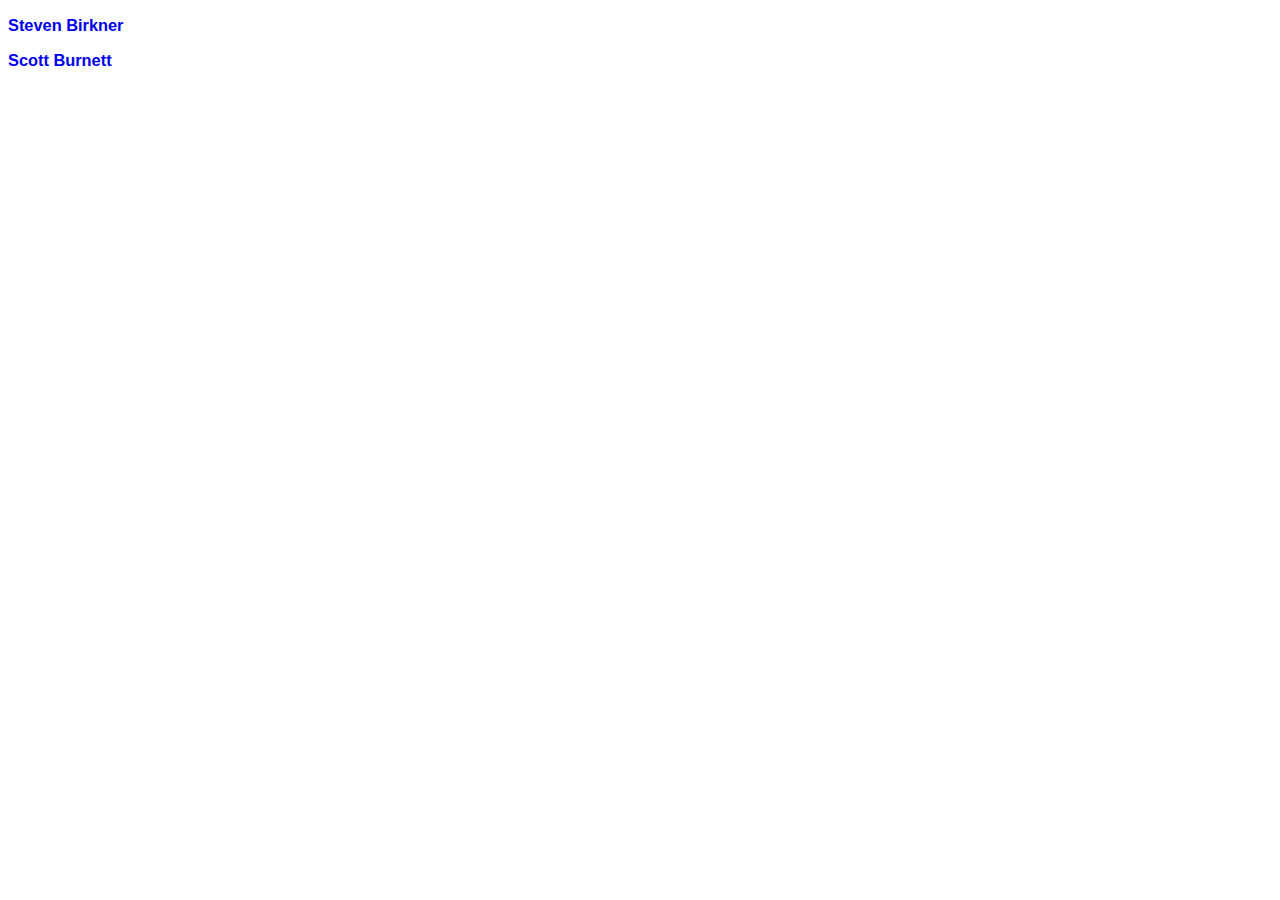
<file: html/about.html>
<!doctype html>
<html lang="en">
<head>
    <style>
        body {
            font: 14px/18px "HelveticaNeue", "Helvetica Neue", Helvetica, Arial, sans-serif;
            color: #EFEFEF;
        }
        
        h2 { color: #FFF; }
        
        a {
            text-decoration: none;
        }
        a:visited {
            color: inherit;
        }
    </style>
    
</head>
<div id="aboutSlide">
    <a href="#"><h3>Steven Birkner</h3></a>
    <a href="#"><h3>Scott Burnett</h3></a>

    </ul>
</div>
</file>
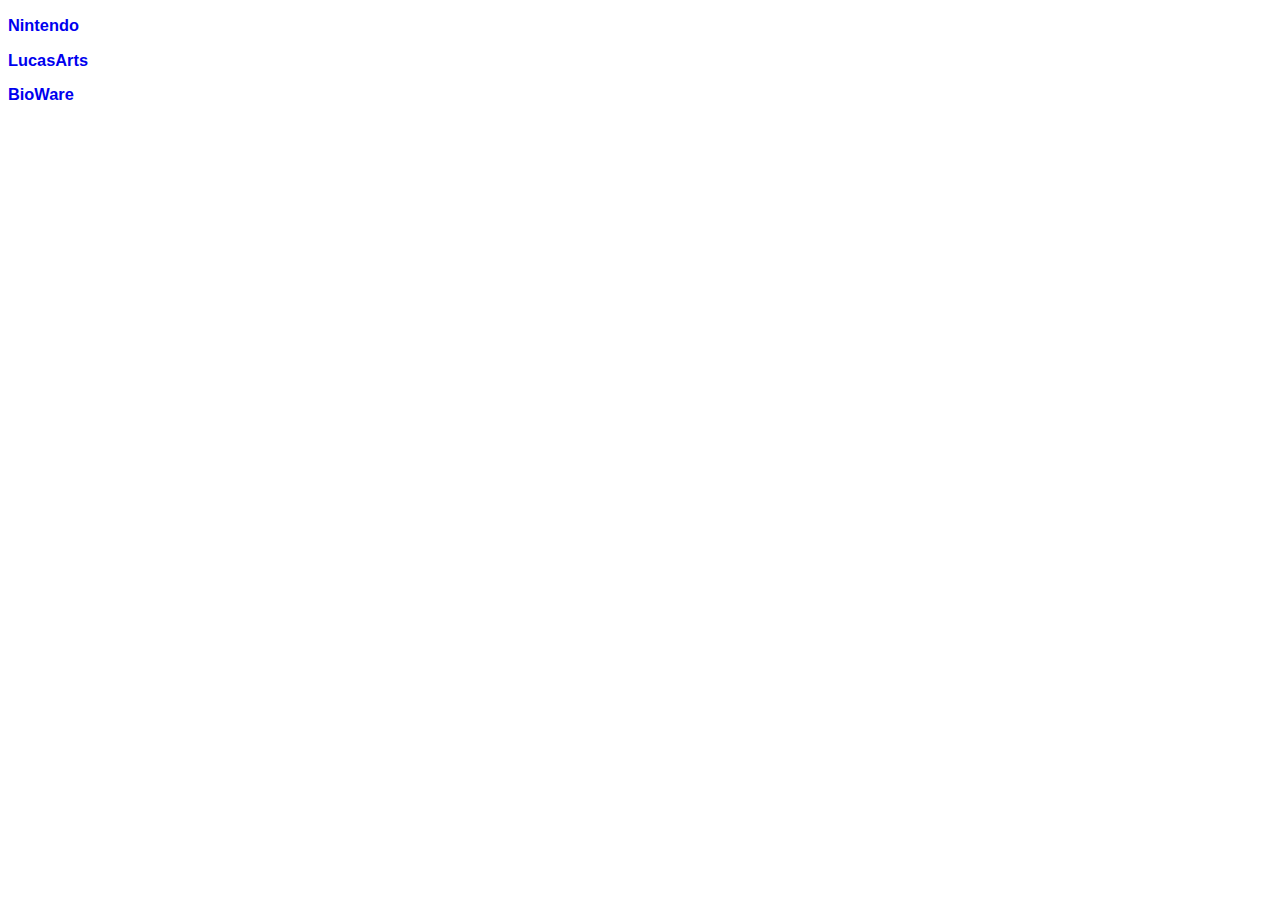
<file: html/companies.html>
<!doctype html>
<html lang="en">
<head>
    <style>
        body {
            font: 14px/18px "HelveticaNeue", "Helvetica Neue", Helvetica, Arial, sans-serif;
            color: #EFEFEF;
        }
        
        h2 { color: #FFF; }
        a {
            text-decoration: none;
        }
        a:visited {
            color: inherit;
        }
    </style>
    
</head>
<div id="compSlide">
    <a href="#"><h3>Nintendo</h3></a>
    <a href="#"><h3>LucasArts</h3></a>
    <a href="#"><h3>BioWare</h3></a>
    </ul>
</div>
</file>
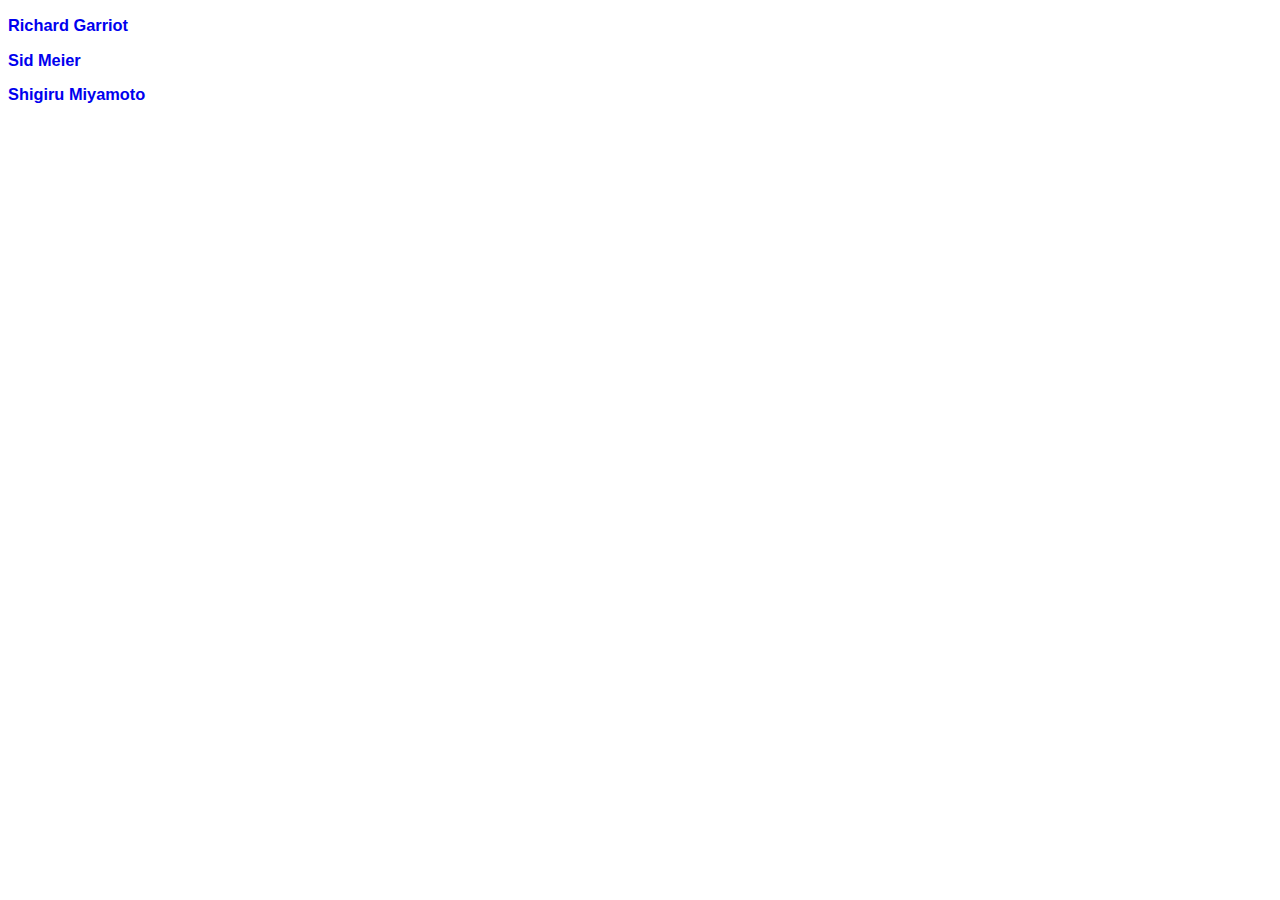
<file: html/creators.html>
<!doctype html>
<html lang="en">
<head>
    <title>Creators | Forefathers of Gaming</title>
    <style>
        body {
            font: 14px/18px "HelveticaNeue", "Helvetica Neue", Helvetica, Arial, sans-serif;
            color: #EFEFEF;
        }
        
        h2 { color: #FFF; }
        a {
            text-decoration: none;
        }
        a:visited {
            color: inherit;
        }
    </style>
    
</head>
<div id="creatorsSlide">
    <a href="rg.html"><h3>Richard Garriot</h3></a>
    <a href="sm.html"><h3>Sid Meier</h3></a>
    <a href="shm.html"><h3>Shigiru Miyamoto</h3></a>
    </ul>
</div>
</file>
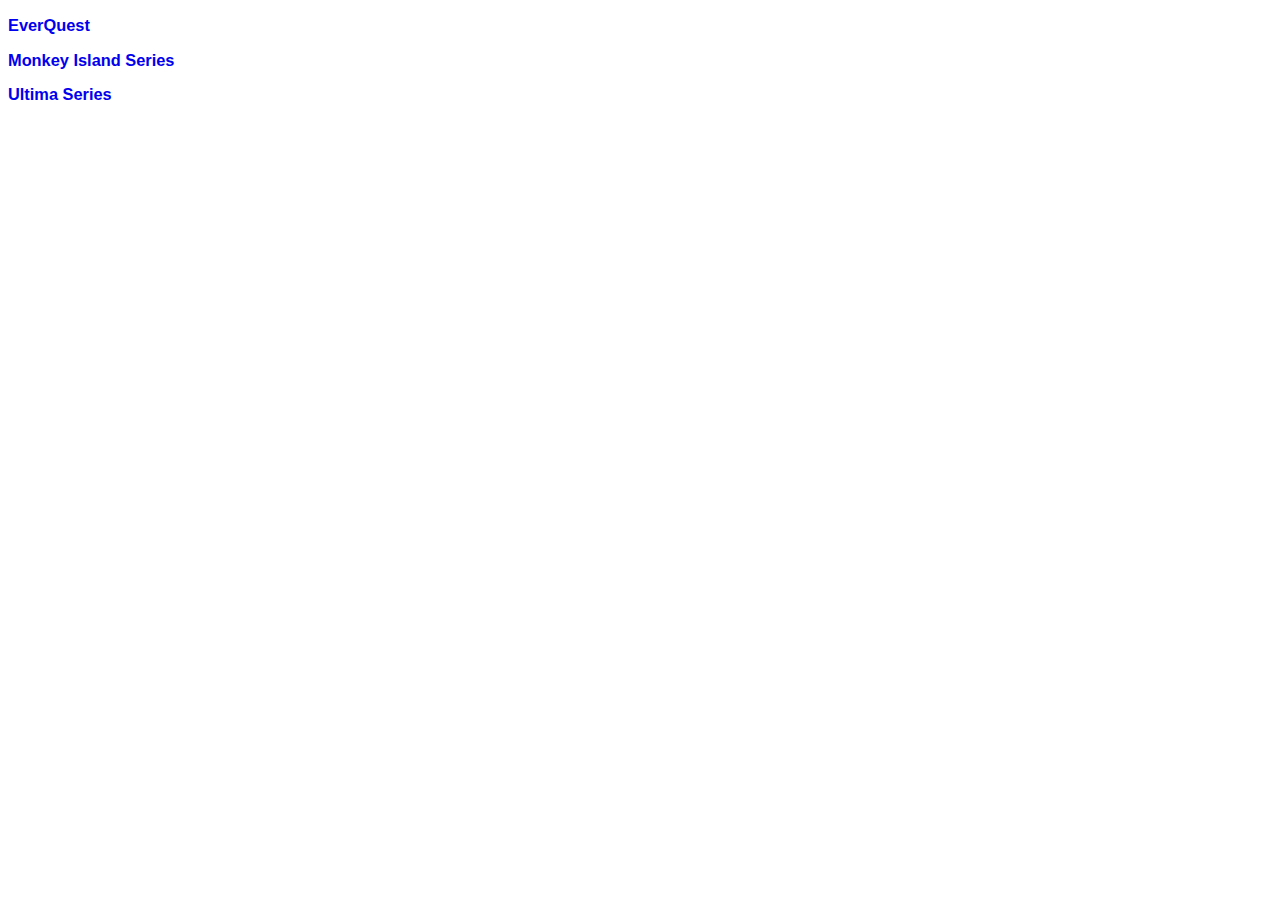
<file: html/games.html>
<!doctype html>
<html lang="en">
<head>
    <style>
        body {
            font: 14px/18px "HelveticaNeue", "Helvetica Neue", Helvetica, Arial, sans-serif;
            color: #EFEFEF;
        }
        
        h2 { color: #FFF; }
        
        a {
            text-decoration: none;
        }
    </style>
    
</head>
<div id="gamessSlide">
    <a href="#"><h3>EverQuest</h3></a>
    <a href="#"><h3>Monkey Island Series</h3></a>
    <a href="#"><h3>Ultima Series</h3></a>
    </ul>
</div>
</file>
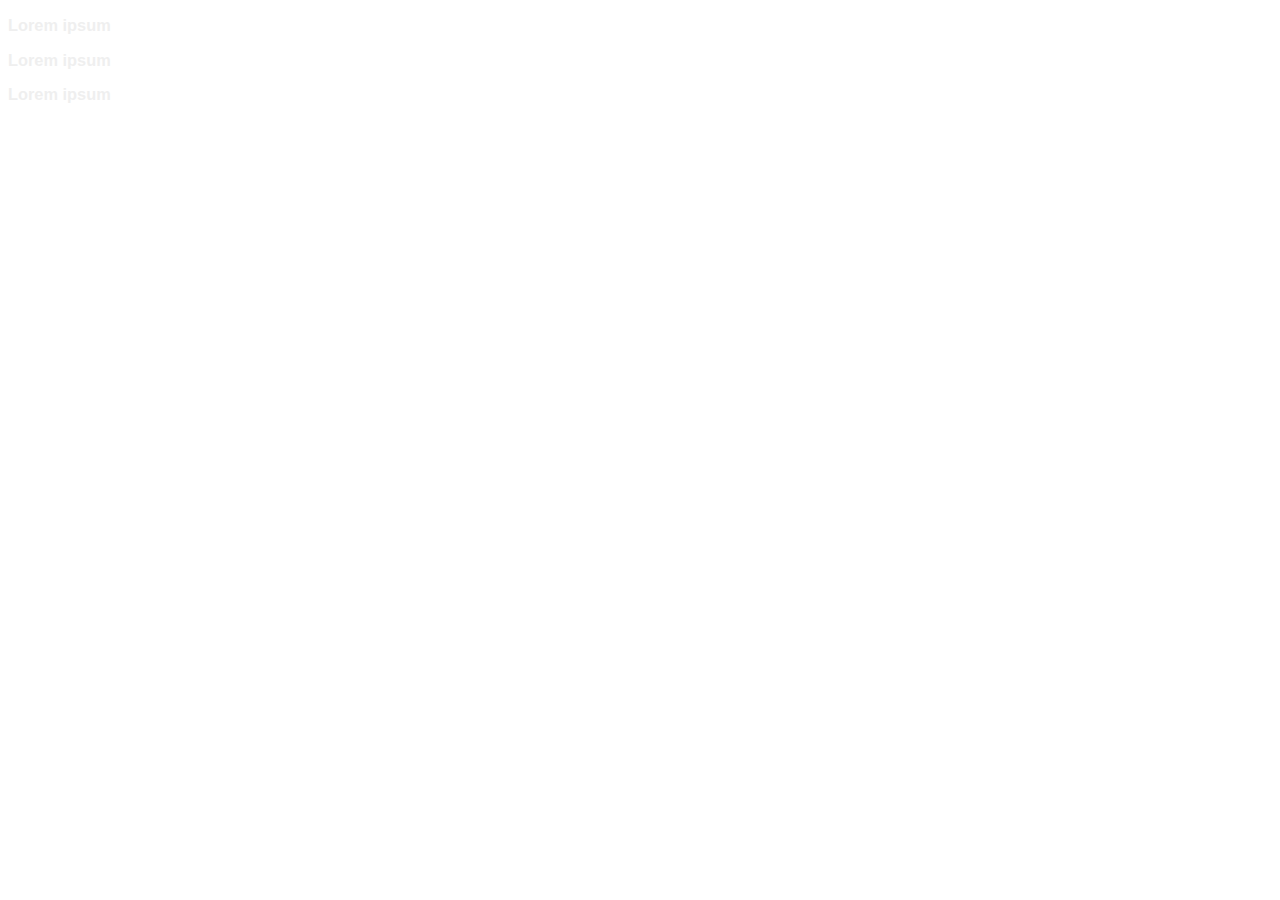
<file: html/JSSlide/examples/_secondary.html>
<!doctype html>
<html lang="en">
<head>
    <style>
        body {
            font: 14px/18px "HelveticaNeue", "Helvetica Neue", Helvetica, Arial, sans-serif;
            color: #EFEFEF;
        }
        
        h2 { color: #FFF; }
    </style>
    
</head>
<div id="secondary">
    <h3>Lorem ipsum</h3>
        <h3>Lorem ipsum</h3>
       <h3>Lorem ipsum</h3>
    </ul>
</div>
</file>
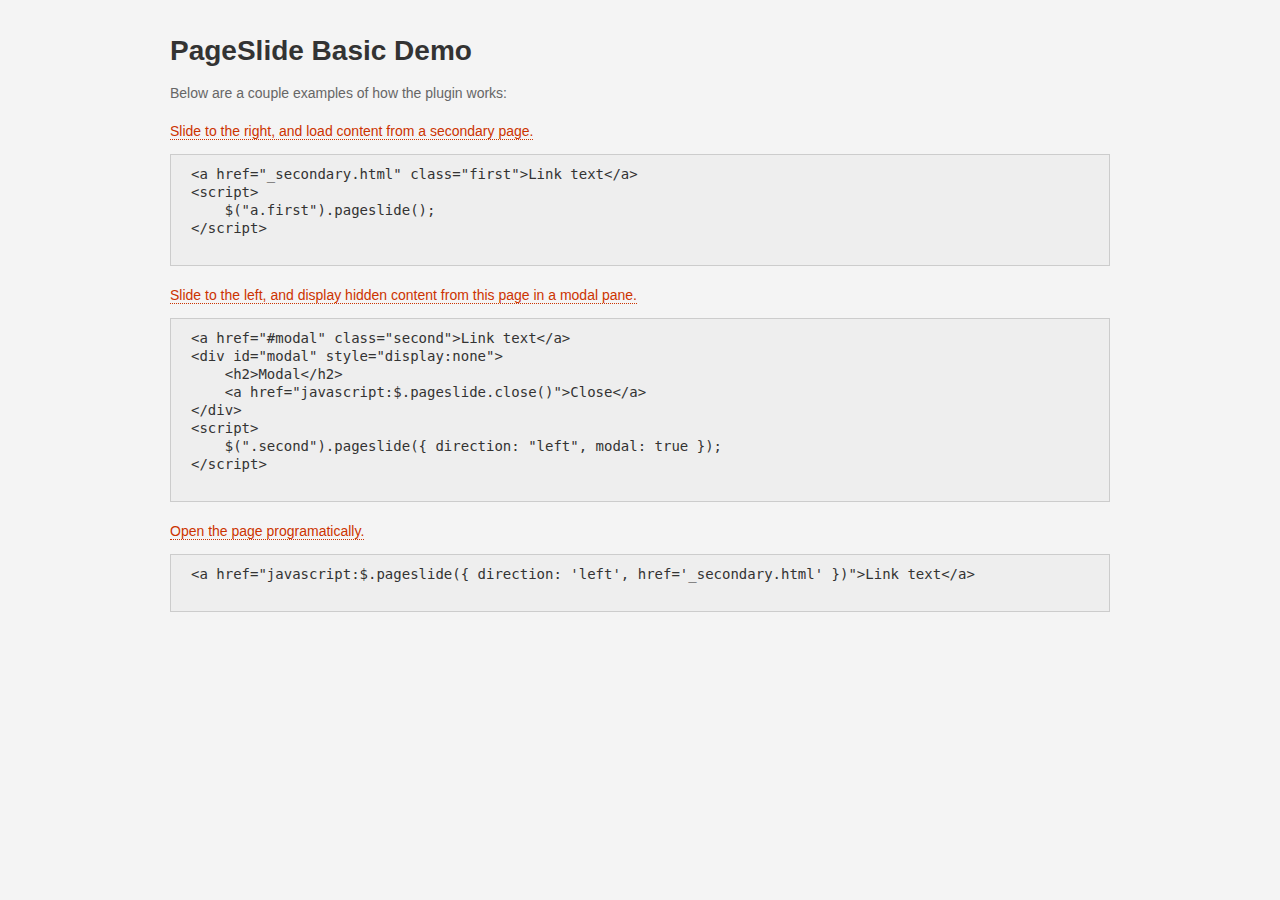
<file: html/JSSlide/examples/basic.html>
<!doctype html>
<html lang="en">
<head>
  	<title>jQuery PageSlide Demo</title>
  	<!--  The jquery.pageslide.css stylesheet has the class that you'll need on your page -->
  	<link rel="stylesheet" type="text/css" href="../jquery.pageslide.css" />
  	<style>
  	
  	    body { 
        	background: #f4f4f4;
        	font: 14px/18px "HelveticaNeue", "Helvetica Neue", Helvetica, Arial, sans-serif;
        	color: #666; 
        	-webkit-font-smoothing: antialiased; /* Fix for webkit rendering */
        	-webkit-text-size-adjust: none;
        }

        a, a:visited { color: #C30; text-decoration: none; border-bottom: 1px dotted #C30; }
        a:hover { color: #900; border-bottom-style: solid; }

        p { margin-bottom: 20px; }

        #content {
            width: 940px;
            padding: 10px;
            margin: 0 auto;
        }
            #content h1 { color: #333; line-height: 1em; }
            #content ul { padding-left: 0; list-style: none; }
                #content ul li { margin-bottom: 20px; }

        #modal { display: none; }
            #modal a { background: #CCC; color: #333; font-weight: bold; padding: 5px 10px; border: none; }
            #modal a:hover { background: #aaa; } 

        pre { border: 1px solid #CCC; background-color: #EEE; color: #333; padding: 10px 20px; }
        
    </style>
</head>
<body>
    <div id="content">
        <h1>PageSlide Basic Demo</h1>
        <p>Below are a couple examples of how the plugin works:</p>
        <ul>
            <li>
                <a href="_secondary.html" class="first">Slide to the right, and load content from a secondary page.</a>
                <pre>
&lt;a href=&quot;_secondary.html&quot; class=&quot;first&quot;&gt;Link text&lt;/a&gt;
&lt;script&gt;
    $(&quot;a.first&quot;).pageslide();
&lt;/script&gt;
                </pre>
            </li>
            <li>
                <a href="#modal" class="second">Slide to the left, and display hidden content from this page in a modal pane.</a>
                <pre>
&lt;a href=&quot;#modal&quot; class=&quot;second&quot;&gt;Link text&lt;/a&gt;
&lt;div id=&quot;modal&quot; style=&quot;display:none&quot;&gt;
    &lt;h2&gt;Modal&lt;/h2&gt;
    &lt;a href=&quot;javascript:$.pageslide.close()&quot;&gt;Close&lt;/a&gt;
&lt;/div&gt;
&lt;script&gt;
    $(&quot;.second&quot;).pageslide({ direction: &quot;left&quot;, modal: true });
&lt;/script&gt;
                </pre>
            </li>
            <li>
                <a href="javascript:$.pageslide({ direction: 'left', href: '_secondary.html' })">Open the page programatically.</a>
                <pre>
&lt;a href=&quot;javascript:$.pageslide({ direction: &#39;left&#39;, href=&#39;_secondary.html&#39; })&quot;&gt;Link text&lt;/a&gt;
                </pre>
            </li>
        </ul>
        <div id="modal">
            <h2>Modal</h2>
            <p>This slide uses "modal" option set to "true". When using a modal pageslide, clicking on the main window will not close the window. You must explicitly call <code>$.pageslide.close()</code>.</p>
            <p><a href="javascript:$.pageslide.close()">Close</a></p>
        </div>
    </div>
    <script src="../lib/jquery-1.7.1.min.js"></script>
    <script src="../jquery.pageslide.min.js"></script>
    <script>
        /* Default pageslide, moves to the right */
        $(".first").pageslide();
        
        /* Slide to the left, and make it model (you'll have to call $.pageslide.close() to close) */
        $(".second").pageslide({ direction: "left", modal: true });
    </script>
</body>
</html>
</file>
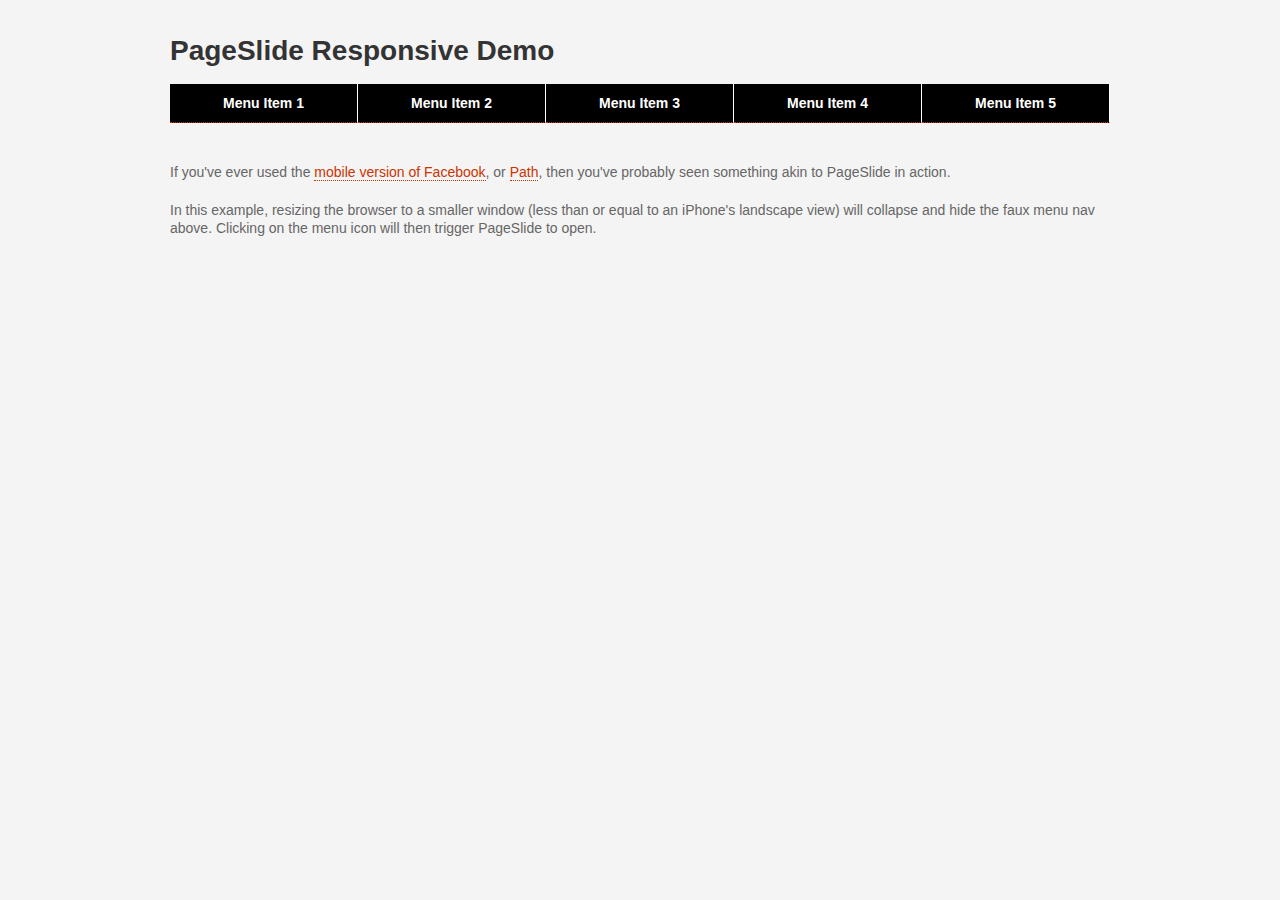
<file: html/JSSlide/examples/responsive.html>
<!doctype html>
<html lang="en">
<head>
  	<title>jQuery PageSlide Demo</title>
  	<meta name="viewport" content="width=device-width, initial-scale=1, maximum-scale=1" />
  	<!--  The jquery.pageslide.css stylesheet has the class that you'll need on your page -->
  	<link rel="stylesheet" type="text/css" href="../jquery.pageslide.css" />
  	<style>
  	
  	    body { 
        	background: #f4f4f4;
        	font: 14px/18px "HelveticaNeue", "Helvetica Neue", Helvetica, Arial, sans-serif;
        	color: #666; 
        	-webkit-font-smoothing: antialiased; /* Fix for webkit rendering */
        	-webkit-text-size-adjust: none;
        }

        a, a:visited { color: #C30; text-decoration: none; border-bottom: 1px dotted #C30; }
        a:hover { color: #900; border-bottom-style: solid; }

        p { margin-bottom: 20px; }

        #content {
            width: 940px;
            padding: 10px;
            margin: 0 auto;
        }
            #content h1 { color: #333; line-height: 1em; }
            
            ul#nav { padding-left: 0; list-style: none; width: 100%; margin-bottom: 40px; }
            ul#nav:after { content: "\0020"; display: block; height: 0; clear: both; visibility: hidden; }
            
                #content ul#nav li { float: left; width: 20%; text-align: center; }
                #content ul#nav a { 
                        display: block; 
                        background: #000;
                        color: #FFF; 
                        font-weight: bold; 
                        padding: 10px; 
                        border-right: 1px solid #FFF;
                }
                #content ul#nav a:hover { background: #333; }

        .open {
            display: none;
            float: left;
            width: 40px;
            height: 30px;
            margin-right: 10px;
            background: url(menu.png) center center no-repeat #333;
            -moz-border-radius: 8px;
            -webkit-border-radius: 8px;
            -border-radius: 8px;
            box-shadow: inset 0 0 3px #000;
            text-indent: -999999px;
            border: 0;
        }
        
        /* Media Queries
        * 
        * Note: Please don't base your responsive design off of this code. It is just here for demo purposes.
        * Rather, grab yourself a copy of Ethan's book: http://www.abookapart.com/products/responsive-web-design
        ================================================== */
        
        /* Mobile and iPad Portrait */
    	@media only screen and (max-width: 959px) {
    	    #content { width: 748px; }
    	}
    	
    	/* Mobile Landscape and Portrait */
    	@media only screen and (max-width: 767px) {
    	    #content { width: 400px; }
    	    #content h1 { font-size: 22px; line-height: 30px; background-color: #000; color: #FFF; padding: 10px; }
    	    #content ul#nav { display: none; }
    	    
    	    .open { display: block; }
    	    #pageslide { width: 200px; }
    	        #pageslide #nav li { padding: 10px 0; border-bottom: 1px solid #666; }
    	        #pageslide #nav li a { color: #FFF; border: none; }
    	        #pageslide #nav li a:hover { text-decoration: underline; }
    	}
    	
    	/* Mobile Portrait */
        @media only screen and (max-width: 479px) {
            #content { width: 280px; }
            #content h1 { font-size: 14px; }
        }
        
    </style>
</head>
<body>
    <div id="content">
        <h1><a class="open" href="#nav">Menu</a>PageSlide Responsive Demo</h1>
        <ul id="nav">
            <li><a href="">Menu Item 1</a></li>
            <li><a href="">Menu Item 2</a></li>
            <li><a href="">Menu Item 3</a></li>
            <li><a href="">Menu Item 4</a></li>
            <li><a href="">Menu Item 5</a></li>
        </ul>
        <div class="copy">
            <p>If you've ever used the <a href="http://m.facebook.com">mobile version of Facebook</a>, or <a href="http://www.path.com">Path</a>, then you've probably seen something akin to PageSlide in action.</p>
            <p>In this example, resizing the browser to a smaller window (less than or equal to an iPhone's landscape view) will collapse and hide the faux menu nav above. Clicking on the menu icon will then trigger PageSlide to open.</a>
        </div>
    </div>
    <script src="../lib/jquery-1.7.1.min.js"></script>
    <script src="../jquery.pageslide.min.js"></script>
    <script>
        $(".open").pageslide();
    </script>
</body>
</html>
</file>
